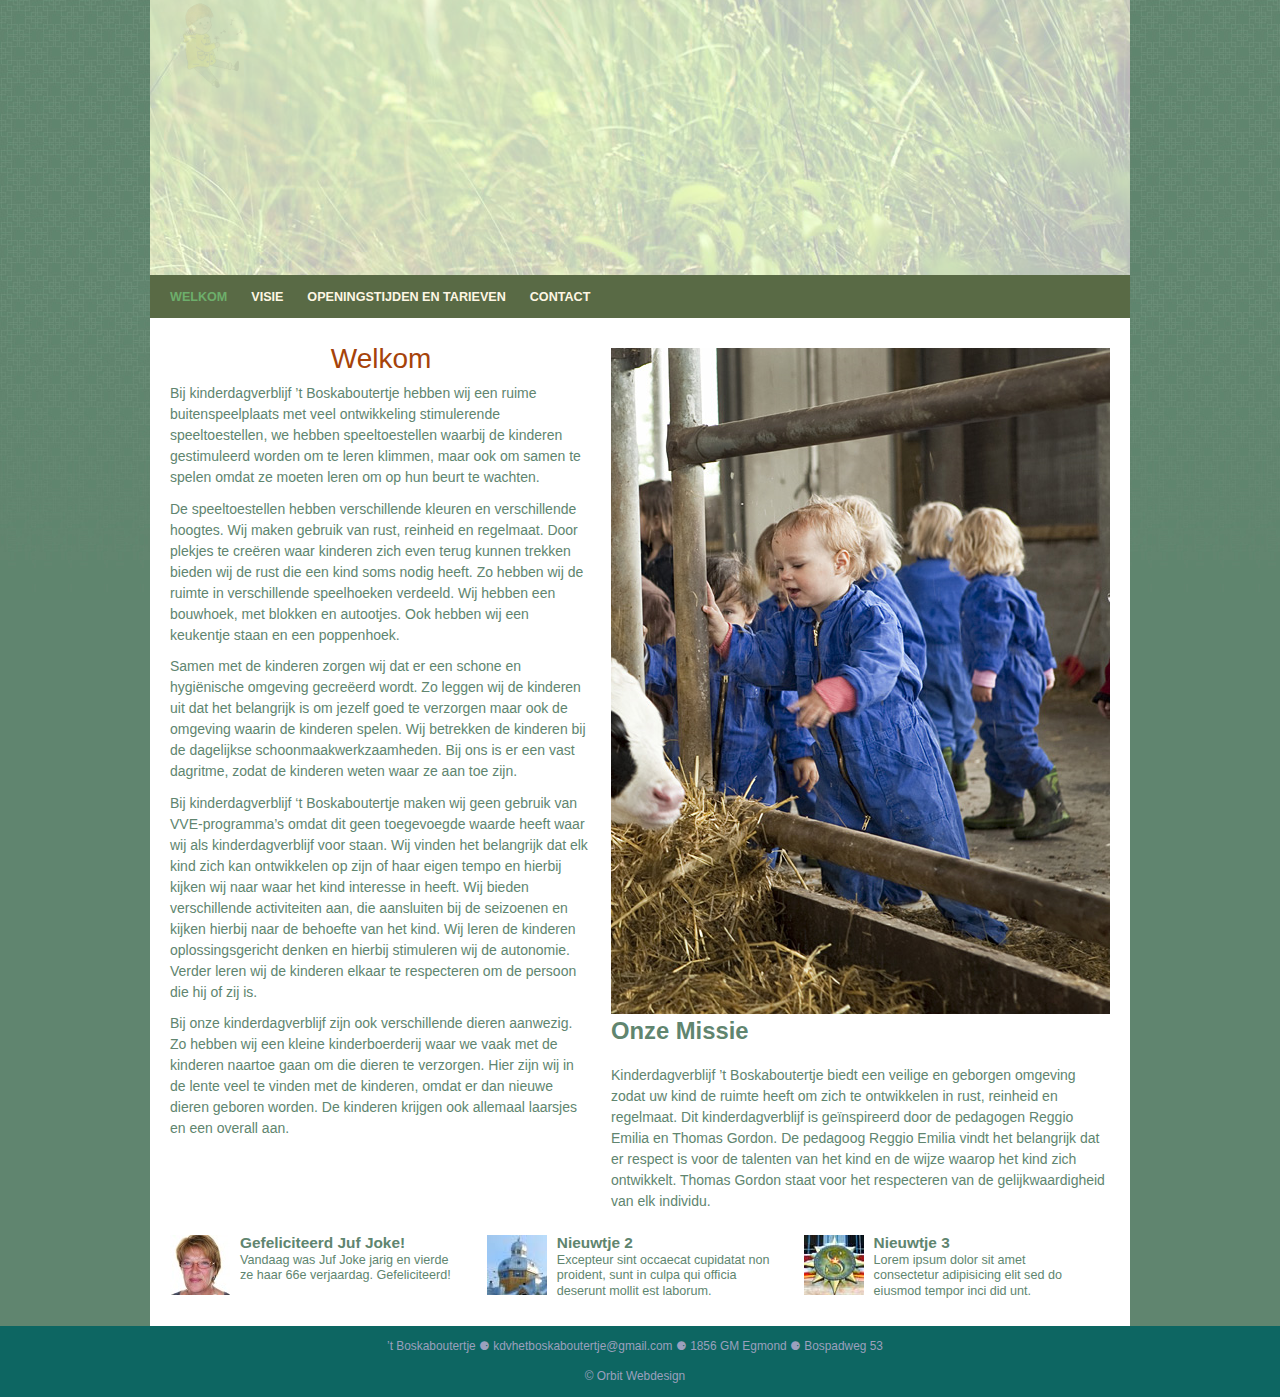
<file: index.html>
<!DOCTYPE HTML>
<html>

<head>
    <meta http-equiv="Content-Type" content="text/html; charset=UTF-8">
    <meta name="viewport" content="width=device-width, maximum-scale=1.0, minimum-scale=1.0, initial-scale=1" />
    <title>'t Boskaboutertje</title>
    <link rel="stylesheet" type="text/css" href="css/screen_styles.css" />
    <link rel="stylesheet" type="text/css" href="css/screen_layout_large.css" />
    <link rel="stylesheet" type="text/css" media="only screen and (min-width:50px) and (max-width:500px)" href="css/screen_layout_small.css">
    <link rel="stylesheet" type="text/css" media="only screen and (min-width:501px) and (max-width:800px)" href="css/screen_layout_medium.css">
    <script type="text/javascript" src="js/jquery-1.8.3.min.js"></script>
    <script type="text/javascript" src="js/farinspace/jquery.imgpreload.min.js"></script>
    <script type="text/javascript" src="js/design.js"></script>
    <link rel="shortcut icon" type="image/png" href="/images/KabouterFavicon.png" />
    <link rel="shortcut icon" type="image/png" href="/images/KabouterFavicon.png" />

</head>

<body>

    <div class="page">
        <header>
            <div id="hero"></div>
            <a class="mobile_menu"></a>
            <a class="logo" href="#"></a>
        </header>
        <nav>
            <div>
                <a class="active" href="index.html">Welkom</a>
                <a href="visie.html">Visie</a>
                <a href="openingstijd.html">Openingstijden en Tarieven</a>
                <a href="contact.html">Contact</a>
            </div>
        </nav>

        <div class="mainbox">
            <div class="box">
                <h1>Welkom</h1>
                <p>Bij kinderdagverblijf ’t Boskaboutertje hebben wij een ruime buitenspeelplaats met veel ontwikkeling stimulerende speeltoestellen, we hebben speeltoestellen waarbij de kinderen gestimuleerd worden om te leren klimmen, maar ook om samen te spelen omdat ze moeten leren om op hun beurt te wachten.<p> De speeltoestellen hebben verschillende kleuren en verschillende hoogtes. Wij maken gebruik van rust, reinheid en regelmaat. Door plekjes te creëren waar kinderen zich even terug kunnen trekken bieden wij de rust die een kind soms nodig heeft. Zo hebben wij de ruimte in verschillende speelhoeken verdeeld. Wij hebben een bouwhoek, met blokken en autootjes. Ook hebben wij een keukentje staan en een poppenhoek.</p>
                    <p> Samen met de kinderen zorgen wij dat er een schone en hygiënische omgeving gecreëerd wordt. Zo leggen wij de kinderen uit dat het belangrijk is om jezelf goed te verzorgen maar ook de omgeving waarin de kinderen spelen. Wij betrekken de kinderen bij de dagelijkse schoonmaakwerkzaamheden. Bij ons is er een vast dagritme, zodat de kinderen weten waar ze aan toe zijn.</p>
                    <p> Bij kinderdagverblijf ‘t Boskaboutertje maken wij geen gebruik van VVE-programma’s omdat dit geen toegevoegde waarde heeft waar wij als kinderdagverblijf voor staan. Wij vinden het belangrijk dat elk kind zich kan ontwikkelen op zijn of haar eigen tempo en hierbij kijken wij naar waar het kind interesse in heeft. Wij bieden verschillende activiteiten aan, die aansluiten bij de seizoenen en kijken hierbij naar de behoefte van het kind. Wij leren de kinderen oplossingsgericht denken en hierbij stimuleren wij de autonomie. Verder leren wij de kinderen elkaar te respecteren om de persoon die hij of zij is.</p>
                    <p> Bij onze kinderdagverblijf zijn ook verschillende dieren aanwezig. Zo hebben wij een kleine kinderboerderij waar we vaak met de kinderen naartoe gaan om die dieren te verzorgen. Hier zijn wij in de lente veel te vinden met de kinderen, omdat er dan nieuwe dieren geboren worden. De kinderen krijgen ook allemaal laarsjes en een overall aan. </p>
            </div>

            <div class="box">
                <img id="welkomFoto" src="images/slider1.png">
                <h2>Onze Missie</h2>
                <p>Kinderdagverblijf ’t Boskaboutertje biedt een veilige en geborgen omgeving zodat uw kind de ruimte heeft om zich te ontwikkelen in rust, reinheid en regelmaat. Dit kinderdagverblijf is geïnspireerd door de pedagogen Reggio Emilia en Thomas Gordon. De pedagoog Reggio Emilia vindt het belangrijk dat er respect is voor de talenten van het kind en de wijze waarop het kind zich ontwikkelt. Thomas Gordon staat voor het respecteren van de gelijkwaardigheid van elk individu.</p>
            </div>
        </div>
        <div class="promo_container">
            <div class="promo one">
                <div class="content">
                    <h3>Gefeliciteerd Juf Joke!</h3>
                    <p>Vandaag was Juf Joke jarig en vierde ze haar 66e verjaardag. Gefeliciteerd!</p>
                    <br>
                </div>
            </div>
            <div class="promo two">
                <div class="content">
                    <h3>Nieuwtje 2</h3>
                    <p>Excepteur sint occaecat cupidatat non proident, sunt in culpa qui officia deserunt mollit est laborum.</p>
                </div>
            </div>
            <div class="promo three">
                <div class="content">
                    <h3>Nieuwtje 3</h3>
                    <p>Lorem ipsum dolor sit amet consectetur adipisicing elit sed do eiusmod tempor inci did unt.</p>
                </div>
            </div>
            <div class="clear-fix"></div>
        </div>


    </div>

</body>
<footer>
    <p>’t Boskaboutertje &#9864; kdvhetboskaboutertje@gmail.com &#9864; 1856 GM Egmond &#9864; Bospadweg 53</p>
    &copy; Orbit Webdesign
</footer>

</html>
</file>
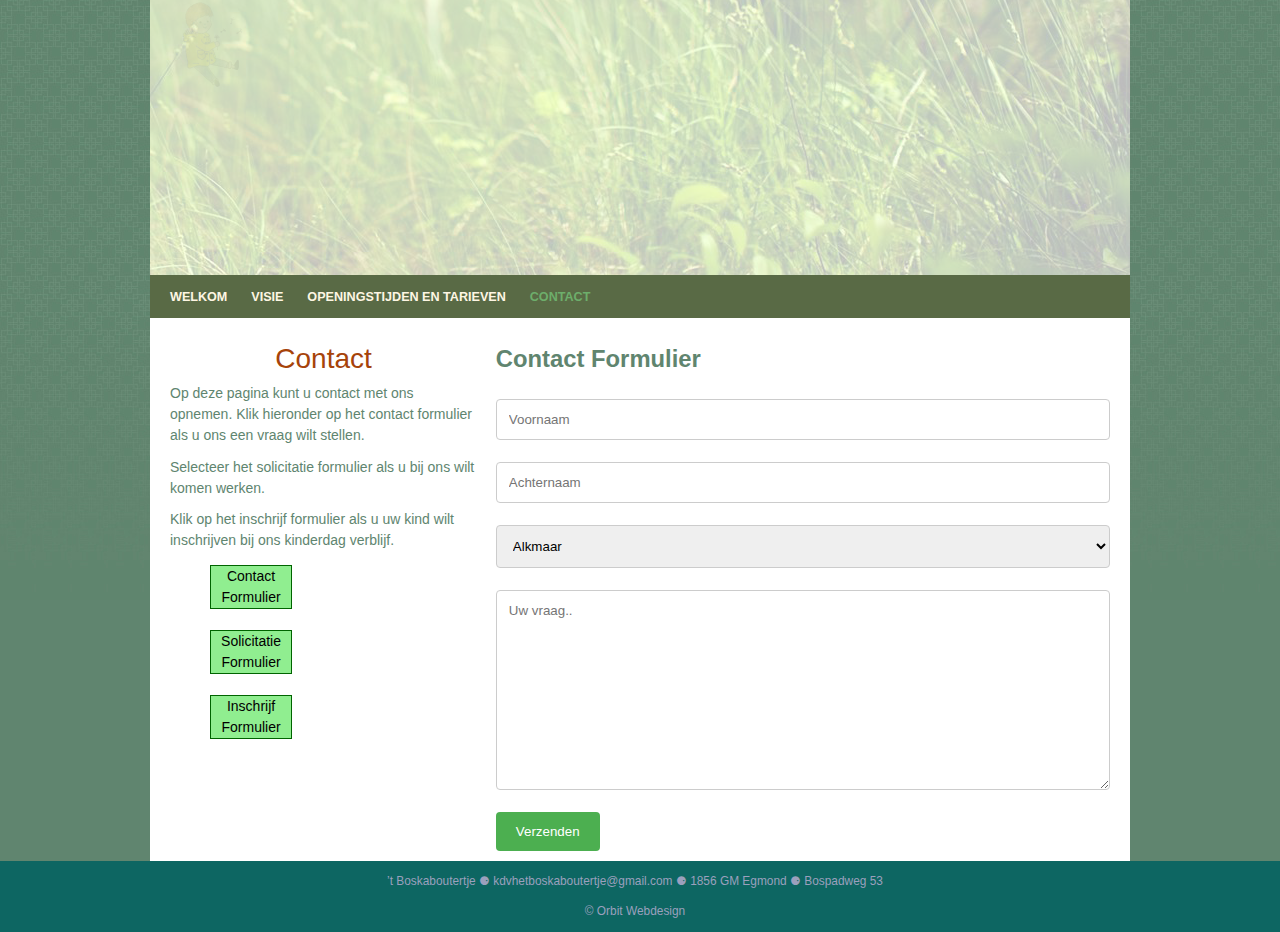
<file: contact.html>
<!DOCTYPE HTML>
<html>

<head>
    <meta http-equiv="Content-Type" content="text/html; charset=UTF-8">
    <meta name="viewport" content="width=device-width, maximum-scale=1.0, minimum-scale=1.0, initial-scale=1" />
    <title>'t Boskaboutertje</title>
    <link rel="stylesheet" type="text/css" href="css/screen_styles.css" />
    <link rel="stylesheet" type="text/css" href="css/screen_layout_large.css" />
    <link rel="stylesheet" type="text/css" media="only screen and (min-width:50px) and (max-width:500px)" href="css/screen_layout_small.css">
    <link rel="stylesheet" type="text/css" media="only screen and (min-width:501px) and (max-width:800px)" href="css/screen_layout_medium.css">
    <script type="text/javascript" src="js/jquery-1.8.3.min.js"></script>
    <script type="text/javascript" src="js/farinspace/jquery.imgpreload.min.js"></script>
    <script type="text/javascript" src="js/design.js"></script>
    <script type="text/javascript" src="js/website.js"></script>

    <link rel="shortcut icon" type="image/png" href="/images/KabouterFavicon.png" />
    <link rel="shortcut icon" type="image/png" href="/images/KabouterFavicon.png" />

</head>

<body>

    <div class="page">
        <header>
            <div id="hero"></div>
            <a class="mobile_menu"></a>
            <a class="logo" href="#"></a>
        </header>
        <nav>
            <div>
                <a href="index.html">Welkom</a>
                <a href="visie.html">Visie</a>
                <a href="openingstijd.html">Openingstijden en Tarieven</a>
                <a class="active" href="contact.html">Contact</a>
            </div>
        </nav>

        <div class="mainbox">
            <div class="contactbox">
                <h1>Contact</h1>
                <p>Op deze pagina kunt u contact met ons opnemen. Klik hieronder op het contact formulier als u ons een vraag wilt stellen.</p>
                <p>Selecteer het solicitatie formulier als u bij ons wilt komen werken.</p>
                <p>Klik op het inschrijf formulier als u uw kind wilt inschrijven bij ons kinderdag verblijf.</p>
                <ol id="formulieren">
                    <li onclick="changeForm(event,this,'contactform');">Contact Formulier</li><br>
                    <li onclick="changeForm(event,this,'solicitatieform');">Solicitatie Formulier</li><br>
                    <li onclick="changeForm(event,this,'inschrijfform');">Inschrijf Formulier</li><br>
                </ol>
            </div>

            <div class="formbox">
                <div id="contactform" class="formulier">
                    <h2>Contact Formulier</h2>
                    <form action="action_page.php">
                        <input type="text" id="fname" name="firstname" placeholder="Voornaam">

                        <input type="text" id="lname" name="lastname" placeholder="Achternaam">

                        <select id="plaats" name="plaats">
                            <option value="alkmaar">Alkmaar</option>
                            <option value="amsterdam">Amsterdam</option>
                            <option value="egmond">Egmond</option>
                        </select>

                        <textarea id="subject" name="subject" placeholder="Uw vraag.." style="height:200px"></textarea>

                        <input type="submit" value="Verzenden">

                    </form>
                </div>
                <div id="inschrijfform" class="formulier">
                    <h2>Inschrijf formulier</h2>
                    <form action="action_page.php">

                        <h3>Gegevens ouders/verzorgers</h3>

                        <input type="text" id="Voorletters" name="Voorletters" placeholder="Voorletters"><br>

                        <input type="text" id="Voornaam" name="Voornaam" placeholder="Voornaam"><br>

                        <input type="text" id="Tussenvoegsel" name="Tussenvoegsel" placeholder="Tussenvoegsel"><br>

                        <input type="text" id="Achternaam" name="Achternaam" placeholder="Achternaam"><br>

                        <input type="radio" name="Geslacht" value="man" checked> Man<br>
                        <input type="radio" name="Geslacht" value="vrouw"> Vrouw<br>

                        <input type="text" id="Adres" name="Adres" placeholder="Adres"><br>

                        <input type="text" id="Postcode" name="Postcode" placeholder="Postcode"><br>

                        <input type="text" id="Geboortedatum" name="Geboortedatum" placeholder="Geboortedatum"><br>


                        <input type="text" id="Relatie" name="Relatie" placeholder="Relatie met kind"><br>


                        <input type="text" id="Telefoonnummerprive" name="Telefoonnummerprive" placeholder="Telefoonnummer privé"><br>


                        <input type="text" id="Telefoonnummerwerk" name="Telefoonnummerwerk" placeholder="Telefoonnummer werk"><br>


                        <input type="text" id="Noodtelefoonnummer" name="Noodtelefoonnummer" placeholder="Noodtelefoonnummer"><br>


                        <input type="text" id="E-mail" name="E-mail" placeholder="E-mail"><br>


                        <input type="text" id="Naamrekeninghouder" name="Naamrekeninghouder" placeholder="Naam rekeninghouder"><br>


                        <input type="text" id="IBAN" name="IBAN" placeholder="IBAN"><br>


                        <input type="text" id="BIC" name="BIC" placeholder="BIC"><br>


                        <input type="text" id="BSN" name="BSN" placeholder="BSN"><br>

                        <h3>Gegevens Kind:</h3>

                        <input type="text" id="kVoorletters" name="kVoorletters" placeholder="Voorletters"><br>

                        <input type="text" id="kVoornaam" name="kVoornaam" placeholder="Voornaam"><br>

                        <input type="text" id="kTussenvoegsel" name="kTussenvoegsel" placeholder="Tussenvoegsel"><br>

                        <input type="text" id="kAchternaam" name="kAchternaam" placeholder="Achternaam"><br>

                        <input type="text" id="kGeboortedatum" name="kGeboortedatum" placeholder="Geboortedatum"><br>

                        <input type="radio" name="kGeslacht" value="jongen" checked> Jongen<br>
                        <input type="radio" name="kGeslacht" value="meisje"> Meisje<br><br>




                        <input type="submit" value="Verzenden">

                    </form>
                </div>
                <div id="solicitatieform" class="formulier">
                    <h2>Solicitatie Formulier</h2>
                    <form action="action_page.php">

                        <input type="text" id="fname" name="firstname" placeholder="Voornaam">

                        <input type="text" id="lname" name="lastname" placeholder="Achternaam">

                        <input type="text" id="birthd" name="birthd" placeholder="Geboortedatum">

                        <input type="text" id="birthp" name="birthp" placeholder="Geboorteplaats">

                        <input type="radio" name="Geslacht" value="man" checked> Man<br>
                        <input type="radio" name="Geslacht" value="vrouw"> Vrouw<br>

                        <input type="text" id="natio" name="natio" placeholder="Nationaliteit">

                        <input type="text" id="street" name="street" placeholder="Straat en huisnummer">

                        <input type="text" id="postcode" name="postcode" placeholder="Postcode">

                        <input type="text" id="gemeente" name="gemeente" placeholder="Gemeente">

                        <input type="text" id="tel" name="tel" placeholder="Telefoon/GSM">

                        <input type="text" id="email" name="email" placeholder="Email">

                        <p>Reeds behaalde diploma / getuigschriften.
                            Kruis aan over welk
                            diploma/studiebewijs/attest je beschikt.
                        </p>
                        <input type="radio" name="Diploma" value="1" checked>7de jaar ‘kinderzorg’, ‘internaatswerking’ of ‘leefgroepenwerking’<br>

                        <input type="radio" name="Diploma" value="1" checked>6de jaar ‘sociale en technische wetenschappen’, ‘jeugd -engehandicaptenzorg’, of ‘gezondheids- en welzijnswetenschappen’
                        <br>

                        <input type="radio" name="Diploma" value="2" checked>Opleiding ‘jeugd - en gehandicaptenzorg’ van het volwassenenonderwijs <br>

                        <input type="radio" name="Diploma" value="3" checked>Opleiding ‘begeleider buitenschoolse opvang’ van het volwassenen - onderwijs, VCOK of VDKO. <br>

                        <input type="radio" name="Diploma" value="4" checked>Derde jaar van de vierde graad ‘verpleegkunde’ <br>

                        <input type="radio" name="Diploma" value="5" checked>Hoger onderwijs van één of meer cycli <br>

                        <input type="radio" name="Diploma" value="6" checked>Hoger onderwijs van sociale promotie van het korte type <br>

                        <input type="radio" name="Diploma" value="7" checked>Universitair onderwijs van één of meer cycli <br>

                        <input type="radio" name="Diploma" value="8" checked>Bacheloropleiding <br>

                        <input type="radio" name="Diploma" value="9" checked>Masteropleiding <br><br>

                        <input type="text" id="andere" name="andere" placeholder="Andere Namelijk..">

                        <p>Studiebewijs / attest van:</p>
                        <input type="radio" name="studiebewijs" value="1" checked>1ste en 2de studiejaar van de opleiding ‘leraar kleuteronderwijs’, ‘leraar lager onderwijs’ of ‘graduaat orthopedagogie’
                        <br>
                        <input type="radio" name="studiebewijs" value="2" checked>Alle modules die behoren tot het 1ste en 2de studiejaar van de opleiding bachelor ‘onderwijs’ (kleuter of lagere school) of bachelor ‘ortho - pedagogie’. <br>

                        <input type="radio" name="studiebewijs" value="3" checked> 1ste en 2de studiejaar van de opleiding ‘orthopedagogiek’ van het volwassenenonderwijs<br>

                        <input type="radio" name="studiebewijs" value="4" checked> Cursus ‘verantwoordelijke kinderopvang’ georganiseerd door het VIZO in Syntra -centra ‘begeleider buitenschoolse opvang’ (ervaringsbewijs)<br><Br>
                        <input type="text" id="sandere" name="sandere" placeholder="Andere Namelijk..">

                        <label for="ervaring">Ervaring</label>                        <textarea id="ervaring" name="ervaring" placeholder="Geef zo volledig en gedetailleerd mogelijk weer over welke relevante ervaring je beschikt in het werken met kinderen (leiding in jeugdbeweging, speelpleinwerking, sportkampen, stages, vrijwilligerswerk)" style="height:200px"></textarea>

                        <label for="motivatie">Motivatie</label>
                        <textarea id="motivatie" name="motivatie" placeholder="Leg uit waarom je solliciteert voor deze job:" style="height:200px"></textarea>

                        <input type="submit" value="Verzenden">
                        </Br>
                    </form>
                </div>
            </div>
        </div>

        
    </div>

</body>
    <footer>
            <p>’t Boskaboutertje &#9864; kdvhetboskaboutertje@gmail.com &#9864; 1856 GM Egmond &#9864; Bospadweg 53</p>
            &copy; Orbit Webdesign
        </footer>

</html>
</file>
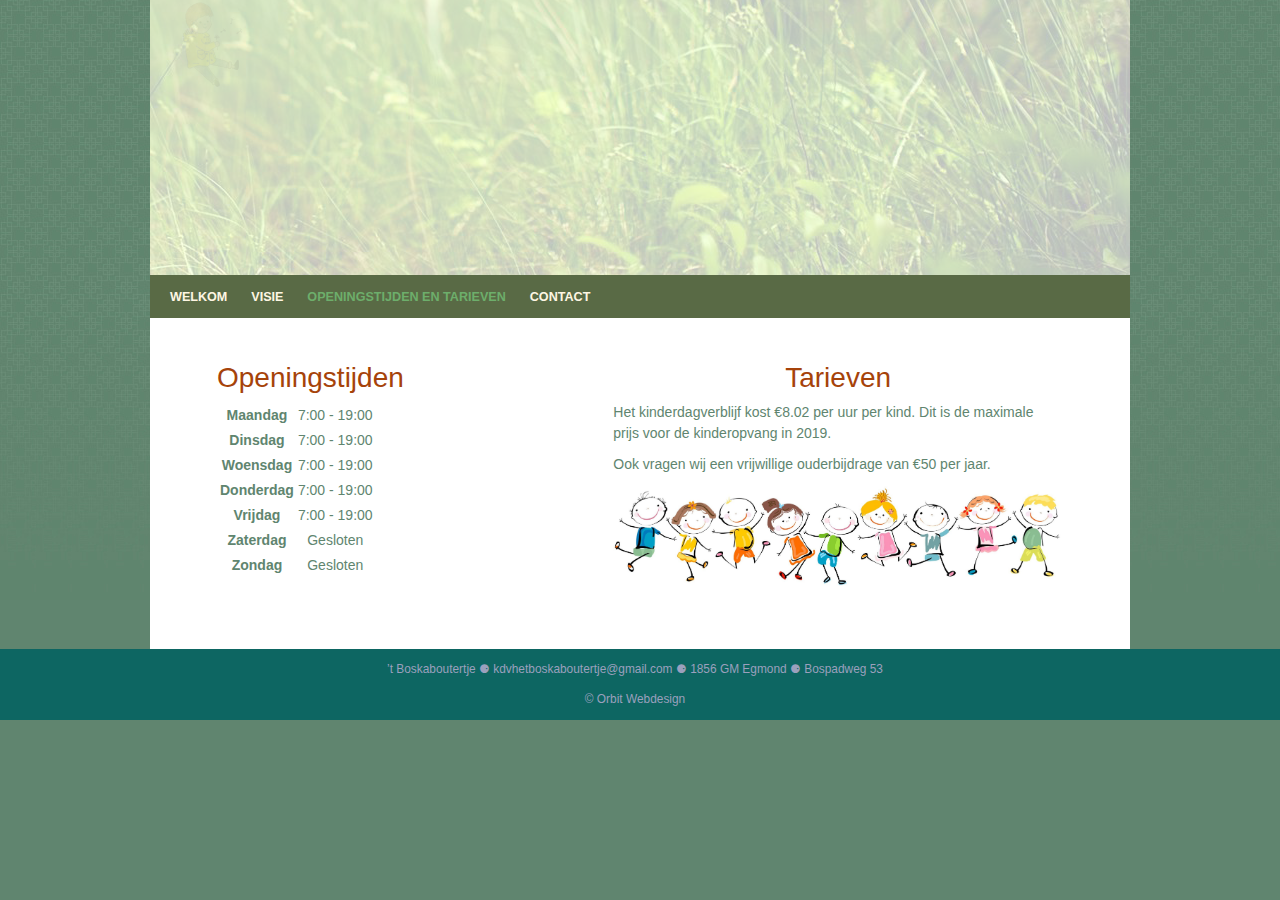
<file: openingstijd.html>
<!DOCTYPE HTML>
<html>

<head>
    <meta http-equiv="Content-Type" content="text/html; charset=UTF-8">
    <meta name="viewport" content="width=device-width, maximum-scale=1.0, minimum-scale=1.0, initial-scale=1" />
    <title>'t Boskaboutertje</title>
    <link rel="stylesheet" type="text/css" href="css/screen_styles.css" />
    <link rel="stylesheet" type="text/css" href="css/screen_layout_large.css" />
    <link rel="stylesheet" type="text/css" media="only screen and (min-width:50px) and (max-width:500px)" href="css/screen_layout_small.css">
    <link rel="stylesheet" type="text/css" media="only screen and (min-width:501px) and (max-width:800px)" href="css/screen_layout_medium.css">
    <script type="text/javascript" src="js/jquery-1.8.3.min.js"></script>
    <script type="text/javascript" src="js/farinspace/jquery.imgpreload.min.js"></script>
    <script type="text/javascript" src="js/design.js"></script>
    <link rel="shortcut icon" type="image/png" href="/images/KabouterFavicon.png" />
    <link rel="shortcut icon" type="image/png" href="/images/KabouterFavicon.png" />

</head>

<body>

    <div class="page">
        <header>
            <div id="hero"></div>
            <a class="mobile_menu"></a>
            <a class="logo" href="#"></a>
        </header>
        <nav>
            <div>
                <a href="index.html">Welkom</a>
                <a href="visie.html">Visie</a>
                <a class="active" href="#">Openingstijden en Tarieven</a>
                <a href="contact.html">Contact</a>
            </div>
        </nav>

        <div class="mainbox">
            <div class="openingstijden">
                <h1 align="left">Openingstijden</h1>
                <table class="o-tabel">
                    <tr>
                        <th>Maandag</th>
                        <td>7:00 - 19:00</td>
                    </tr>
                    <tr>
                        <th>Dinsdag</th>
                        <td>7:00 - 19:00</td>
                    </tr>
                    <tr>
                        <th>Woensdag</th>
                        <td>7:00 - 19:00</td>
                    </tr>
                    <tr>
                        <th>Donderdag</th>
                        <td>7:00 - 19:00</td>
                    </tr>
                    <tr>
                        <th>Vrijdag</th>
                        <td>7:00 - 19:00</td>
                    </tr>
                    <tr>
                        <th>Zaterdag</th>
                        <td>Gesloten</td>
                    </tr>
                    <tr>
                        <th>Zondag</th>
                        <td>Gesloten</td>
                    </tr>
                </table>
            </div>

            <div class="tarieven">
                <h1>Tarieven</h1>
                <p>Het kinderdagverblijf kost €8.02 per uur per kind. Dit is de maximale prijs voor de kinderopvang in 2019.</p>
                <p>Ook vragen wij een vrijwillige ouderbijdrage van €50 per jaar.</p>
                <img src="images/footer.jpg">

            </div>
        </div>

        <!--
        <div class="promo_container">
            <div class="promo one">
                <div class="content">
                    <h3>Gefeliciteerd Juf Joke!</h3>
                    <p>Vandaag was Juf Joke jarig en vierde ze haar 88e verjaardag. Gefeliciteerd!</p>
                    <br>
                </div>
            </div>
            <div class="promo two">
                <div class="content">
                    <h3>Nieuwtje 2</h3>
                    <p>Excepteur sint occaecat cupidatat non proident, sunt in culpa qui officia deserunt mollit est laborum.</p>
                </div>
            </div>
            <div class="promo three">
                <div class="content">
                    <h3>Nieuwtje 3</h3>
                    <p>Lorem ipsum dolor sit amet consectetur adipisicing elit sed do eiusmod tempor inci did unt.</p>
                </div>
            </div>
-->
        <div class="clear-fix"></div>
    </div>

    

</body>
<footer>
        <p>’t Boskaboutertje &#9864; kdvhetboskaboutertje@gmail.com &#9864; 1856 GM Egmond &#9864; Bospadweg 53</p>
        &copy; Orbit Webdesign
    </footer>
</html>
</file>
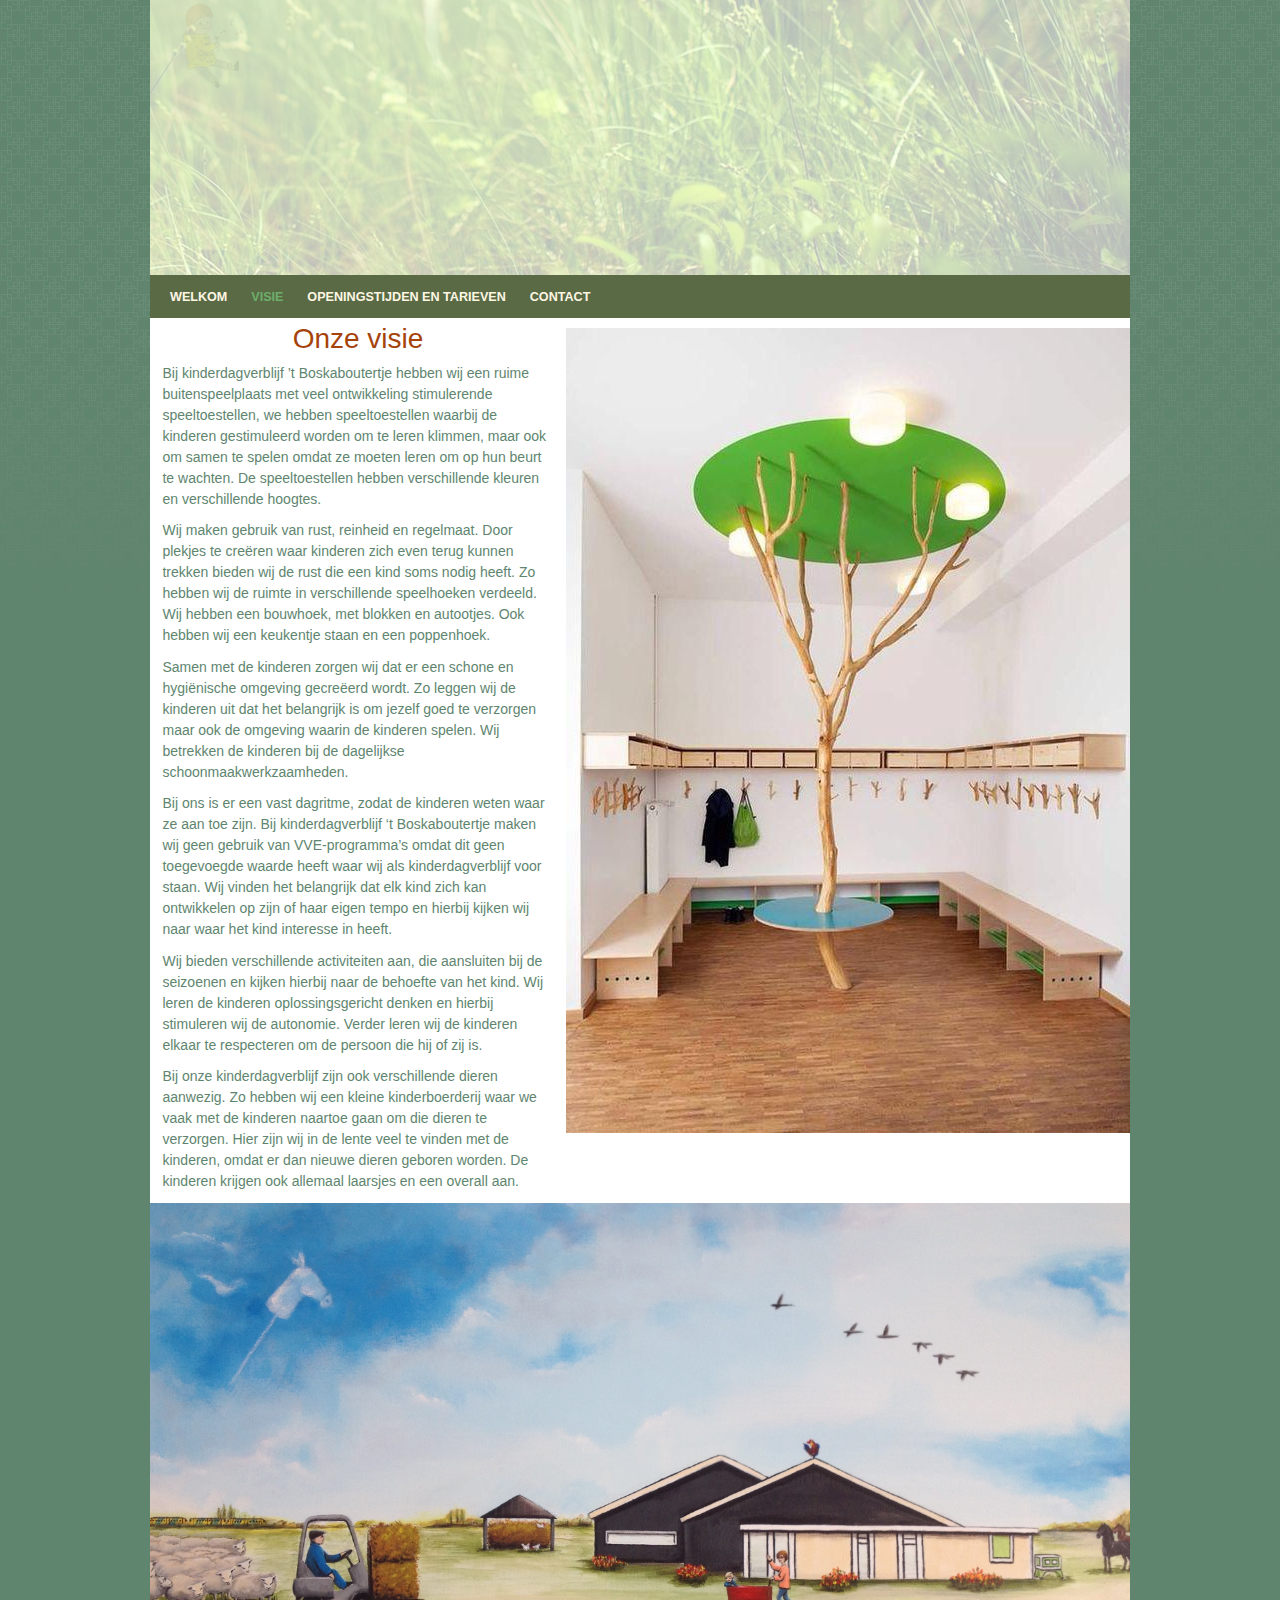
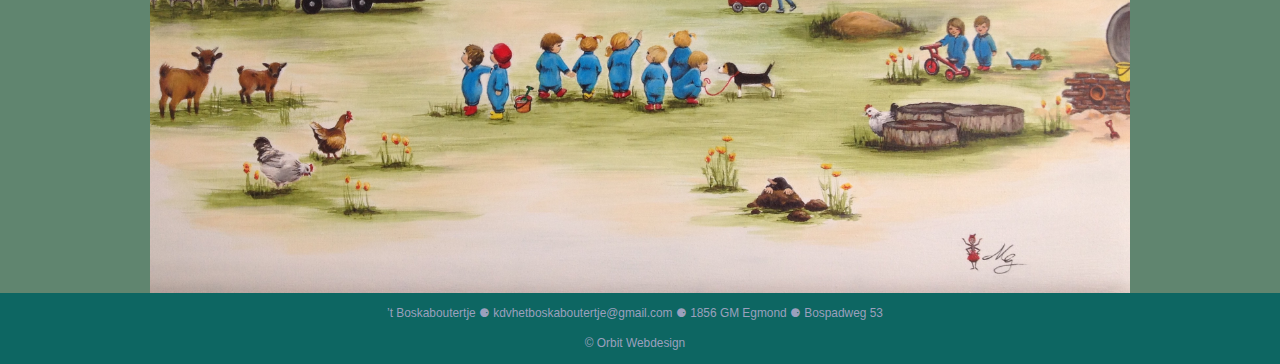
<file: visie.html>
<!DOCTYPE HTML>
<html>

<head>
    <meta http-equiv="Content-Type" content="text/html; charset=UTF-8">
    <meta name="viewport" content="width=device-width, maximum-scale=1.0, minimum-scale=1.0, initial-scale=1" />
    <title>'t Boskaboutertje</title>
    <link rel="stylesheet" type="text/css" href="css/screen_styles.css" />
    <link rel="stylesheet" type="text/css" href="css/screen_layout_large.css" />
    <link rel="stylesheet" type="text/css" media="only screen and (min-width:50px) and (max-width:500px)" href="css/screen_layout_small.css">
    <link rel="stylesheet" type="text/css" media="only screen and (min-width:501px) and (max-width:800px)" href="css/screen_layout_medium.css">
    <script type="text/javascript" src="js/jquery-1.8.3.min.js"></script>
    <script type="text/javascript" src="js/farinspace/jquery.imgpreload.min.js"></script>
    <script type="text/javascript" src="js/design.js"></script>
    <link rel="shortcut icon" type="image/png" href="/images/KabouterFavicon.png" />
    <link rel="shortcut icon" type="image/png" href="/images/KabouterFavicon.png" />

</head>

<body>

    <div class="page">
        <header>
            <div id="hero"></div>
            <a class="mobile_menu"></a>
            <a class="logo" href="#"></a>
        </header>
        <nav>
            <div>
                <a href="index.html">Welkom</a>
                <a class="active" href="#">Visie</a>
                <a href="openingstijd.html">Openingstijden en Tarieven</a>
                <a href="contact.html">Contact</a>
            </div>
        </nav>

        <div class="visiemainbox">
            <div class="visiebox">
                <div class="visie">
                    <h1>Onze visie</h1>
                    <p>Bij kinderdagverblijf ’t Boskaboutertje hebben wij een ruime buitenspeelplaats met veel ontwikkeling stimulerende speeltoestellen, we hebben speeltoestellen waarbij de kinderen gestimuleerd worden om te leren klimmen, maar ook om samen te spelen omdat ze moeten leren om op hun beurt te wachten. De speeltoestellen hebben verschillende kleuren en verschillende hoogtes.
                        <p>Wij maken gebruik van rust, reinheid en regelmaat. Door plekjes te creëren waar kinderen zich even terug kunnen trekken bieden wij de rust die een kind soms nodig heeft. Zo hebben wij de ruimte in verschillende speelhoeken verdeeld. Wij hebben een bouwhoek, met blokken en autootjes. Ook hebben wij een keukentje staan en een poppenhoek.</p>
                        <p>Samen met de kinderen zorgen wij dat er een schone en hygiënische omgeving gecreëerd wordt. Zo leggen wij de kinderen uit dat het belangrijk is om jezelf goed te verzorgen maar ook de omgeving waarin de kinderen spelen. Wij betrekken de kinderen bij de dagelijkse schoonmaakwerkzaamheden.</p>
                        <p>Bij ons is er een vast dagritme, zodat de kinderen weten waar ze aan toe zijn. Bij kinderdagverblijf ‘t Boskaboutertje maken wij geen gebruik van VVE-programma’s omdat dit geen toegevoegde waarde heeft waar wij als kinderdagverblijf voor staan. Wij vinden het belangrijk dat elk kind zich kan ontwikkelen op zijn of haar eigen tempo en hierbij kijken wij naar waar het kind interesse in heeft.</p>
                        <p>Wij bieden verschillende activiteiten aan, die aansluiten bij de seizoenen en kijken hierbij naar de behoefte van het kind. Wij leren de kinderen oplossingsgericht denken en hierbij stimuleren wij de autonomie. Verder leren wij de kinderen elkaar te respecteren om de persoon die hij of zij is.</p>

                        <p>Bij onze kinderdagverblijf zijn ook verschillende dieren aanwezig. Zo hebben wij een kleine kinderboerderij waar we vaak met de kinderen naartoe gaan om die dieren te verzorgen. Hier zijn wij in de lente veel te vinden met de kinderen, omdat er dan nieuwe dieren geboren worden. De kinderen krijgen ook allemaal laarsjes en een overall aan.</p>
                </div>
            </div>


            <div class="visiebox">
                <img id="image" src="images/boom.jpg">
            </div>

            <img id="image" src="images/bomen.jpg">

        </div>
        <!--
        <div class="promo_container">
            <div class="promo one">
                <div class="content">
                    <h3>Gefeliciteerd Juf Joke!</h3>
                    <p>Vandaag was Juf Joke jarig en vierde ze haar 88e verjaardag. Gefeliciteerd!</p>
                    <br>
                </div>
            </div>
            <div class="promo two">
                <div class="content">
                    <h3>Nieuwtje 2</h3>
                    <p>Excepteur sint occaecat cupidatat non proident, sunt in culpa qui officia deserunt mollit est laborum.</p>
                </div>
            </div>
            <div class="promo three">
                <div class="content">
                    <h3>Nieuwtje 3</h3>
                    <p>Lorem ipsum dolor sit amet consectetur adipisicing elit sed do eiusmod tempor inci did unt.</p>
                </div>
            </div>
-->
        <div class="clear-fix"></div>
    </div>



</body>
<footer>
    <p>’t Boskaboutertje &#9864; kdvhetboskaboutertje@gmail.com &#9864; 1856 GM Egmond &#9864; Bospadweg 53</p>
    &copy; Orbit Webdesign
</footer>

</html>
</file>
<file: css/screen_styles.css>
@charset "UTF-8";

/* Global Styles */

body {
    color: #60856f;
    line-height: 1.5em;
    font-family: Arial;
    font-size: 14px;
    background: #60856f url(../images/background_gradient.jpg) repeat-x 0px 0px;
}

#formulieren li {
    list-style: none;
    display: block;
    background-color: lightgreen;
    width: 30%;
    color: black;
    text-align: center;
    border: 1px solid darkgreen;
}

#image {
    max-height: 980px;
    overflow: hidden;
}

.schaap {
    float: left;
}

.visiemainbox {
    display: flex;
    flex-wrap: wrap;
    padding-top: 1%;
}

.visiebox:nth-child(1) {
    flex: 1;
}

.visiebox:nth-child(2) {
    flex: 1;
}

nav a.active {
    color: #6dae6b;
}

#formulieren li:hover {
    color: darkgreen;
    cursor: pointer;
}


.contactbox {
    flex: 1;
    margin-right: 2%;
    ;
}

.formbox {
    flex: 2;
}



.openingstijden {
    padding-top: 5px;
}

.mainbox {
    display: flex;
    padding-bottom: 1%;
}

.box:nth-child(1) {
    flex: 1;
    padding-right: 2%;
}

.vphoto {
    float: right;
    padding: 0% 3%;
}

.openingstijden {
    flex: 1;
    padding: 2% 2% 5% 5%;
    float: left;
}


.openingstijden h1 {
    text-align: left;
}


.tarieven {
    flex: 1;
    padding: 2% 5% 5% 0%;
    float: right;
}

.o-tabel {
    padding-left: 0%;
    text-align: center;
}

.visie {
    padding: 0% 3%;
}

.tarieven img {
    height: 100px;
}

.box:nth-child(2) {
    flex: 1;
}


.box li {
    cursor: pointer;
}

.formulier {
    flex: 1;
}

#inschrijfform {
    display: none;
}

#solicitatieform {
    display: none;
}

.page {
    max-width: 980px;
    margin: 0px auto;
    position: relative;
    background-color: #fff;
}

h1 {
    color: #a6430a;
    margin: 0em 0em .5em 0em;
    font-size: 2em;
    font-weight: normal;
    text-align: center;
}

h2 {
    font-size: 1.7em;
    margin: 0em 0em 1em 0em;
}

h3 {
    font-size: 1.5em;
    margin: 0em 0em 1em 0em;
}

p {
    margin: 0px 0px .75em 0px;
}

a {
    color: #de9000;
}

a:hover {
    color: #009eff;
}

a.cta {
    text-transform: uppercase;
    font-size: .9em;
    font-weight: bold;
    text-decoration: none;
    margin: .5em 0 0 0;
    padding: 0px 12px 0px 0px;
    background: url(../images/cta_arrow.png) no-repeat right 0px;
}

a.cta:hover {
    background-position: right -50px;
}

footer {
    font-size: .85em;
    color: #9ba0bd;
    background-color: #0d6662;
    padding: 10px 10px 10px 0px;
    text-align: center;
}

.promo h3 {
    font-size: 1.1em;
    margin: 0;
}

.promo p {
    line-height: 1.2em;
    font-size: .9em;
    margin-bottom: .5em;
}

.promo {
    background-repeat: no-repeat;
}

.promo.one {
    background-image: url(../images/promo_1.jpg);
}

.promo.two {
    background-image: url(../images/promo_2.jpg);
}

.promo.three {
    background-image: url(../images/promo_3.jpg);
}


nav a {
    color: #fef6e3;
    text-transform: uppercase;
    text-decoration: none;
    display: inline-block;
    font-weight: bold;
    font-size: .9em;
}

nav a:hover {
    color: #6dae6b;
}


.clear-fix {
    clear: both;
    line-height: 1px;
}

#hero .panel .caption {
    color: rgba(255, 255, 255, .65);
    line-height: 14px;
}

#hero .panel .caption h3 {
    color: white;
    font-size: 1.2em;
    margin-bottom: 5px;
}

#hero .panel .caption p {
    margin-bottom: 5px;
}

#hero .panel .caption a.cta {
    font-size: .8em;
    margin: 0;
    color: #b8d8f6;
    background-position: right -101px;
}

#hero .panel .caption a.cta:hover {
    color: white;
    background-position: right -151px;
}

/*Contact form styles*/
input[type=text],
select,
textarea {
    font-family: Arial;
    width: 100%;
    /* Full width */
    padding: 12px;
    /* Some padding */
    border: 1px solid #ccc;
    /* Gray border */
    border-radius: 4px;
    /* Rounded borders */
    box-sizing: border-box;
    /* Make sure that padding and width stays in place */
    margin-top: 6px;
    /* Add a top margin */
    margin-bottom: 16px;
    /* Bottom margin */
    resize: vertical
        /* Allow the user to vertically resize the textarea (not horizontally) */
}

/* Style the submit button with a specific background color etc */
input[type=submit] {
    background-color: #4CAF50;
    color: white;
    padding: 12px 20px;
    border: none;
    border-radius: 4px;
    cursor: pointer;
}

/* When moving the mouse over the submit button, add a darker green color */
input[type=submit]:hover {
    background-color: #45a049;
}

/* Add a background color and some padding around the form */
.container {
    border-radius: 5px;
    background-color: #f2f2f2;
    padding: 20px;
}
</file>
<file: css/screen_layout_large.css>
@charset "UTF-8";

/* Layout (global rules for all sizes) */

body {
    margin: 0px;
    padding: 0px;
}

header a.logo {
    display: block;
    position: absolute;
    background-position: 0px 0px;
    background-repeat: no-repeat;
}

nav {
    width: 100%;
    display: block;
    background-color: #596a45;
}

/* Layout Large Screens (default for older browsers) */

header {
    background: url(../images/banner_large.png) no-repeat right 0px;
}

header a.logo {
    width: 150px;
    height: 85px;
    top: 28px;
    left: 30px;
    background-image: url(../images/logo_large.png);
}

.mainbox {
    padding: 30px 20px 10px 20px;
    flex-direction: row;
}

body {
    background-color: #60856f;
    font-family: Arial, sans-serif;
}

.promo_container {
    padding: 0px 0px 15px 20px;
}

.promo_container .promo {
    width: 33%;
    float: left;
    background-position: 0px 3px;
}

.promo_container .promo .content {
    padding: 0px 30px 0px 70px;
}


nav {
    top: 275px;
    overflow: hidden;
}

nav a {
    margin: 12px 0px 10px 20px;
}


@media screen and (max-width: 990px) {
    footer {
        padding-left: 20px;
    }
}

#hero {
    height: 275px;
    position: relative;
    overflow: hidden;
}

#hero .panel {
    width: 100%;
    height: 275px;
    position: absolute;
    overflow: hidden;
}

#hero .panel img {
    position: absolute;
    top: 0px;
    right: 0px;
}

#hero .panel .caption {
    position: absolute;
    top: 95px;
    left: 0px;
    width: 45%;
    background: rgba(76, 175, 80, 0.9);
    padding: 25px 20px 15px 35px;
}

a.mobile_menu {
    display: none;
}
</file>
<file: css/screen_layout_small.css>
@charset "UTF-8";

/* Layout Small Screens */



header {
    background: url(../images/banner_small.png) no-repeat right 0px;
}

header a.logo {
    display: none;
}

#image {
    display: none;
}

.visiebox:nth-child(2) {
    display: none;
}

#welkomFoto {
    display: none;
}

.mainbox {
    padding: 20px 20px 10px 20px;
    flex-direction: column;
}

.tarieven img {
    display: none;
}


nav {
    display: block;
    padding: 0;
}

nav a {
    display: block;
    margin: 0px;
    padding: 9px;
    border-bottom: 1px solid #F5a06e;
    background: url(../images/mobile_link_arrow.png) no-repeat right center;
}

nav a:hover {
    color: #fff;
    background-color: rgba(255, 255, 255, .15);
}

.promo_container {
    padding: 0px;
}

.promo_container .promo {
    width: auto;
    float: none;
    padding: 10px 0px 0px 0px;
    background-position: 20px 13px;
    border-top: 1px solid #ccc;
}

.promo_container .promo .content {
    padding: 0px 20px 5px 90px;
}


footer {
    border-top: 1px solid #a6abc5;
}

body {
    background-image: none;
}

#hero {
    height: 100px;
    background: url(../images/banner_small.png) no-repeat right 0px;
}

#hero .panel .caption {
    display: none;
}

a.mobile_menu {
    display: block;
    width: 30px;
    height: 34px;
    border-top: 2px solid white;
    border-left: 2px solid white;
    border-right: 2px solid white;
    border-top-left-radius: 6px;
    border-top-right-radius: 6px;
    background: #a6430a url(../images/mobile_link_menu.png) no-repeat 4px 4px;
    position: absolute;
    top: 64px;
    left: 10px;
    cursor: pointer;
}

a.mobile_menu.selected {
    background-position: 4px -26px;
}
</file>
<file: css/screen_layout_medium.css>
@charset "UTF-8";

/* Layout Medium Screens */

header {
    background: url(../images/banner_medium.png) no-repeat 90% 0px;
}

header a.logo {
    width: 115px;
    height: 70px;
    top: 8px;
    right: 20px;
    background-image: url(../images/logo_medium.png);
}



nav a {
    margin-right: 20px;
}

.promo_container {
    padding: 0px 20px 15px 20px;
}

.promo_container .promo {
    background-position: 0px 0px;
}

.promo_container .promo .content {
    padding: 70px 30px 0px 0px;
}

body {
    background-image: none;
}

#hero {
    height: 200px;
}

#hero .panel {
    width: 100%;
    height: 200px;
}

#hero .panel .caption {
    width: 40%;
    top: 54px;
}

.tarieven img {
    display: none;
}

#image {
    display: none;
}

.visiebox:nth-child(2) {
    display: none;
}

#welkomFoto {
    display: none;
}
</file>
